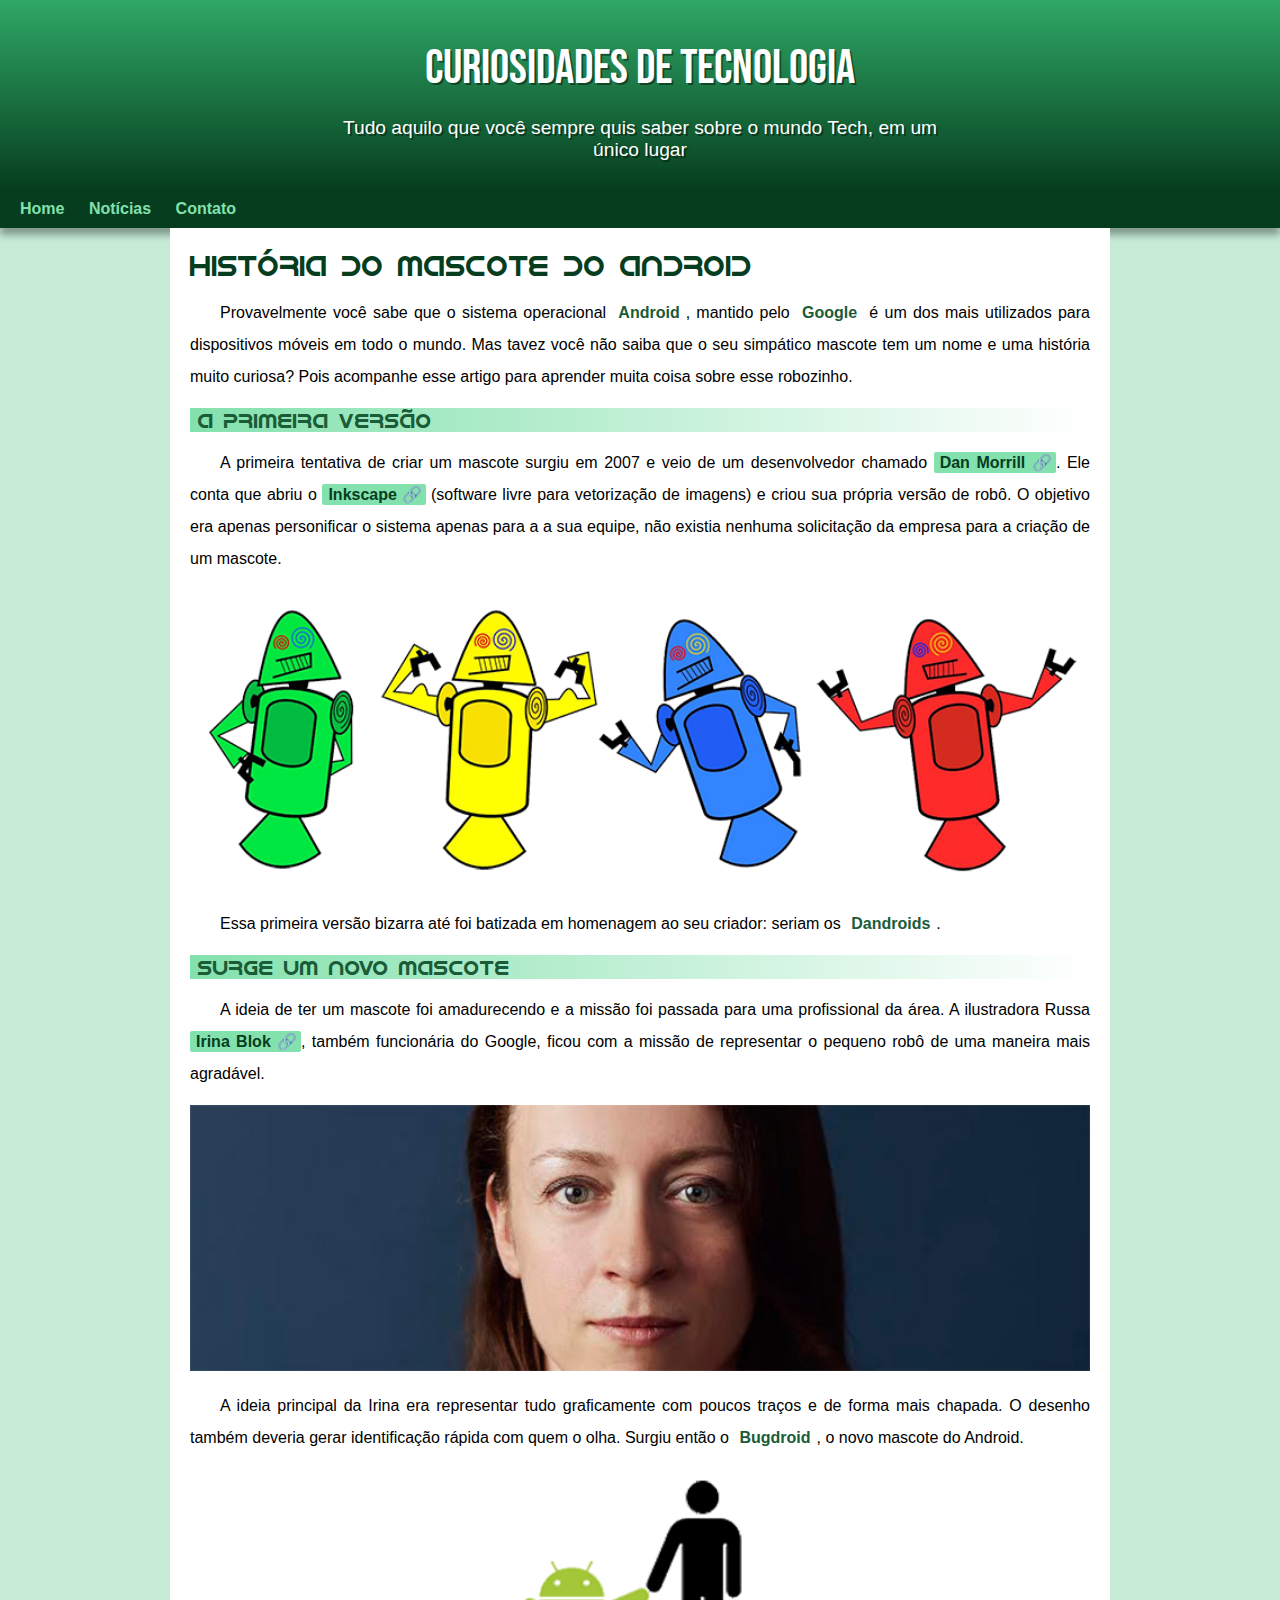
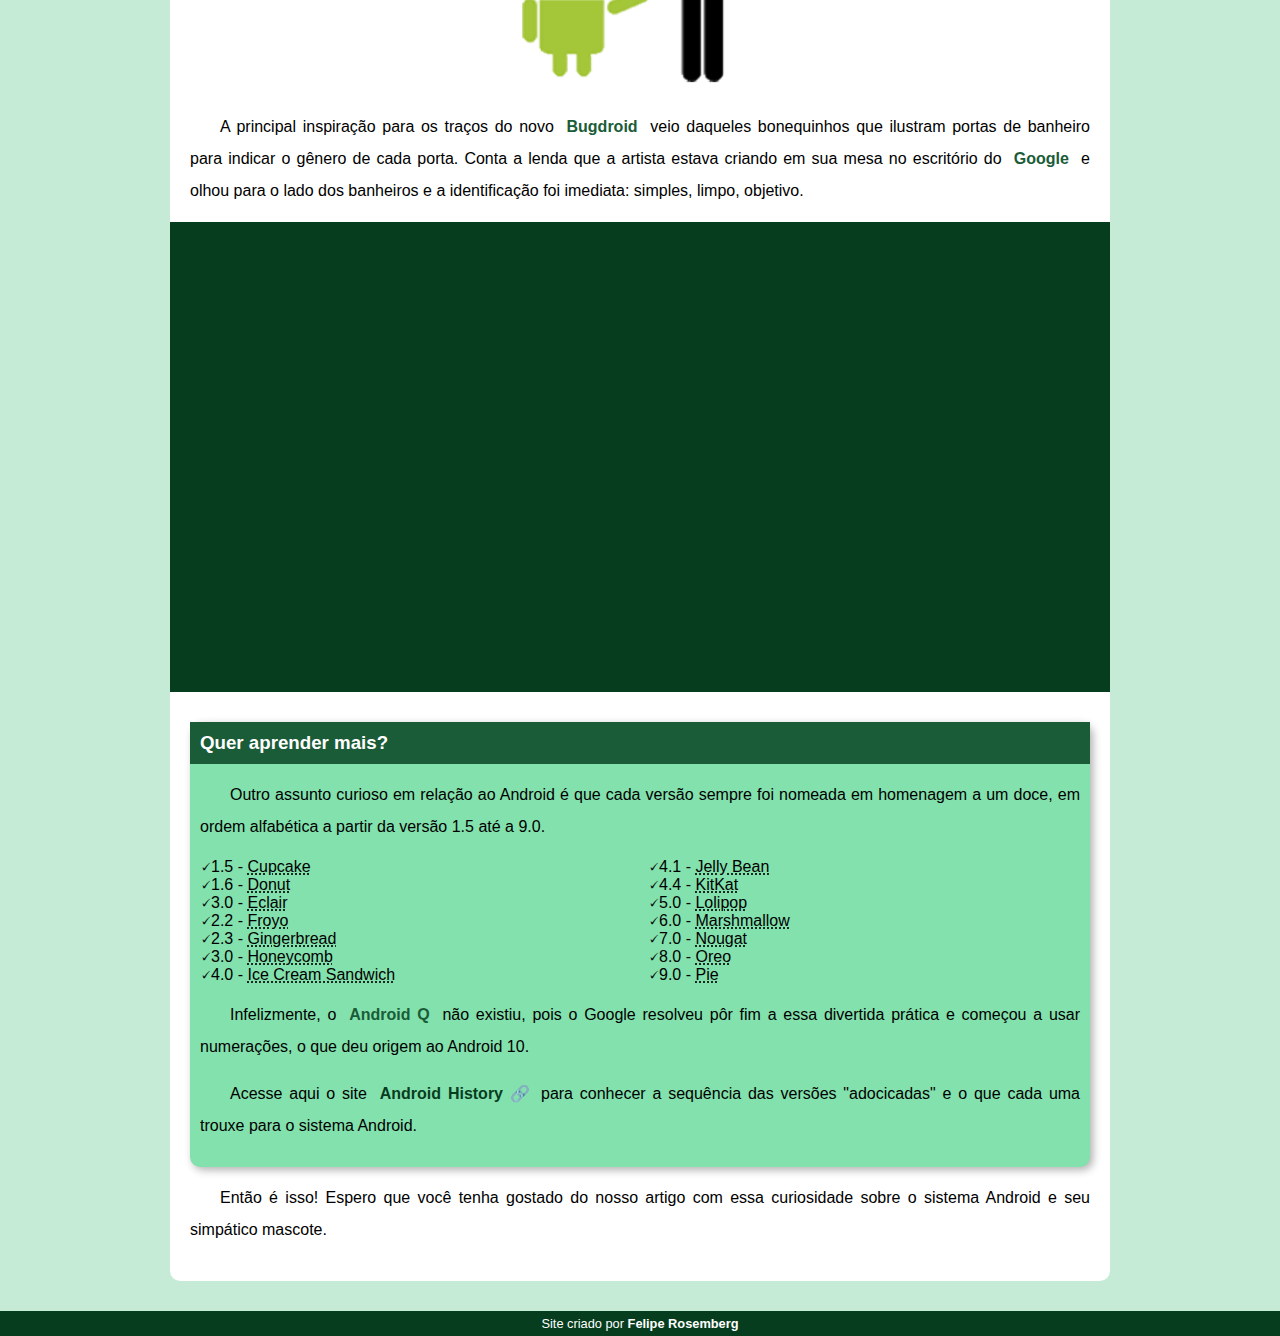
<file: index.html>
<!DOCTYPE html>
<html lang="pt-br"> 
<head>
    <meta charset="UTF-8">
    <meta http-equiv="X-UA-Compatible" content="IE=edge">
    <meta name="viewport" content="width=device-width, initial-scale=1.0">
    <title>Como surgiu o mascote do Android</title>
    <link rel="shortcut icon" href="imagens/favicon.ico" type="image/x-icon">
    <link rel="stylesheet" href="estilo/style.css">
    
</head>
<body>
    <header>
        <h1>
            Curiosidades de Tecnologia
        </h1>
        <p>
            Tudo aquilo que você sempre quis saber sobre o mundo Tech, em um único lugar
        </p>
    </header>
    <nav>
        <a href="#">Home</a>
        <a href="#">Notícias</a>
        <a href="#">Contato</a>
    </nav>
    <main>
        <article>
            <h1>História do Mascote do Android</h1>

            <p>Provavelmente você sabe que o sistema operacional <strong>Android</strong>, mantido pelo <strong>Google</strong> é um dos mais utilizados para dispositivos móveis em todo o mundo. Mas tavez você não saiba que o seu simpático mascote tem um nome e uma história muito curiosa? Pois acompanhe esse artigo para aprender muita coisa sobre esse robozinho.</p>

            <h2> A primeira versão</h2>

            <p>A primeira tentativa de criar um mascote surgiu em 2007 e veio de um desenvolvedor chamado <a href="https://ausdroid.net/2013/01/04/dan-morrill-shows-us-the-android-mascots-that-could-have-been/" target="_blank" class="externo">Dan Morrill</a>. Ele conta que abriu o <a href="https://inkscape.org/pt-br/" target="_blank" class="externo">Inkscape</a> (software livre para vetorização de imagens) e criou sua própria versão de robô. O objetivo era apenas personificar o sistema apenas para a a sua equipe, não existia nenhuma solicitação da empresa para a criação de um mascote.</p>

            <picture>
                <source media="(max-width: 670px)" srcset="imagens/dan-droids-pq.png">
                <img src="imagens/dan-droids.png" alt="Primeiro mascote do Android">
            </picture>

            <p>Essa primeira versão bizarra até foi batizada em homenagem ao seu criador: seriam os <strong>Dandroids</strong>.</p>

            <h2>Surge um novo mascote</h2>

            <p>A ideia de ter um mascote foi amadurecendo e a missão foi passada para uma profissional da área. A ilustradora Russa <a href="https://www.irinablok.com/android" target="_blank" class="externo">Irina Blok</a>, também funcionária do Google, ficou com a missão de representar o pequeno robô de uma maneira mais agradável.</p>

            <picture>
                <source media="(max-width: 670px)" srcset="imagens/irina-blok-pq.jpg">
                <img src="imagens/irina-blok.jpg" alt="Irina Blok, criadora do Bugdroid">
            </picture>

            <p>A ideia principal da Irina era representar tudo graficamente com poucos traços e de forma mais chapada. O desenho também deveria gerar identificação rápida com quem o olha. Surgiu então o <strong>Bugdroid</strong>, o novo mascote do Android.</p>

            <img src="imagens/bugdroid.png" class="pequena" alt="Bugdroid">

            <p>A principal inspiração para os traços do novo <strong>Bugdroid</strong> veio daqueles bonequinhos que ilustram portas de banheiro para indicar o gênero de cada porta. Conta a lenda que a artista estava criando em sua mesa no escritório do <strong>Google</strong> e olhou para o lado dos banheiros e a identificação foi imediata: simples, limpo, objetivo.</p>

            <div class="video"><iframe width="560" height="315" src="https://www.youtube.com/embed/l2UDgpLz20M" title="YouTube video player" frameborder="0" allow="accelerometer; autoplay; clipboard-write; encrypted-media; gyroscope; picture-in-picture; web-share" allowfullscreen></iframe></div>
            
            <aside>
                <h3>Quer aprender mais?</h3>
                <p>Outro assunto curioso em relação ao Android é que cada versão sempre foi nomeada em homenagem a um doce, em ordem alfabética a partir da versão 1.5 até a 9.0. </p>
                <ul>
                    <li>1.5 - <abbr title="Bolo de Copo">Cupcake</abbr></li>
                    <li>1.6 - <abbr title="Rosquinha">Donut</abbr></li>
                    <li>3.0 - <abbr title="Bomba">Eclair</abbr></li>
                    <li>2.2 - <abbr title="Iorgurte Congelado">Froyo</abbr></li>
                    <li>2.3 - <abbr title="Biscoito de Gengibre">Gingerbread</abbr></li>
                    <li>3.0 - <abbr title="Favo de Mel">Honeycomb</abbr></li>
                    <li>4.0 - <abbr title="Sanduiche de Sorvete">Ice Cream Sandwich</abbr></li>
                    <li>4.1 - <abbr title="Jujuba">Jelly Bean</abbr></li>
                    <li>4.4 - <abbr title="KitKat">KitKat</abbr></li>
                    <li>5.0 - <abbr title="Pirulito">Lolipop</abbr></li>
                    <li>6.0 - <abbr title="Marshmallow">Marshmallow</abbr></li>
                    <li>7.0 - <abbr title="Torrone">Nougat</abbr></li>
                    <li>8.0 - <abbr title="Oreo">Oreo</abbr></li>
                    <li>9.0 - <abbr title="Torta">Pie</abbr></li>
                </ul>
                <p>Infelizmente, o <strong>Android Q</strong> não existiu, pois o Google resolveu pôr fim a essa divertida prática e começou a usar numerações, o que deu origem ao Android 10.</p>
                <p>Acesse aqui o site <a href="https://www.android.com/intl/pt-BR_br/history/" target="_blank" class="externo">Android History</a> para conhecer a sequência das versões "adocicadas" e o que cada uma trouxe para o sistema Android.</p>
            </aside>

            <p>Então é isso! Espero que você tenha gostado do nosso artigo com essa curiosidade sobre o sistema Android e seu simpático mascote. </p>
        </article>
    </main>
    <footer>
        <p>Site criado por <a href="https://github.com/gustavoguanabara/html-css/blob/master/desafios/modulo-02/d010/desafio-android.pdf" target="_blank">Felipe Rosemberg</p>
    </footer>
</body>
</html>
</file>
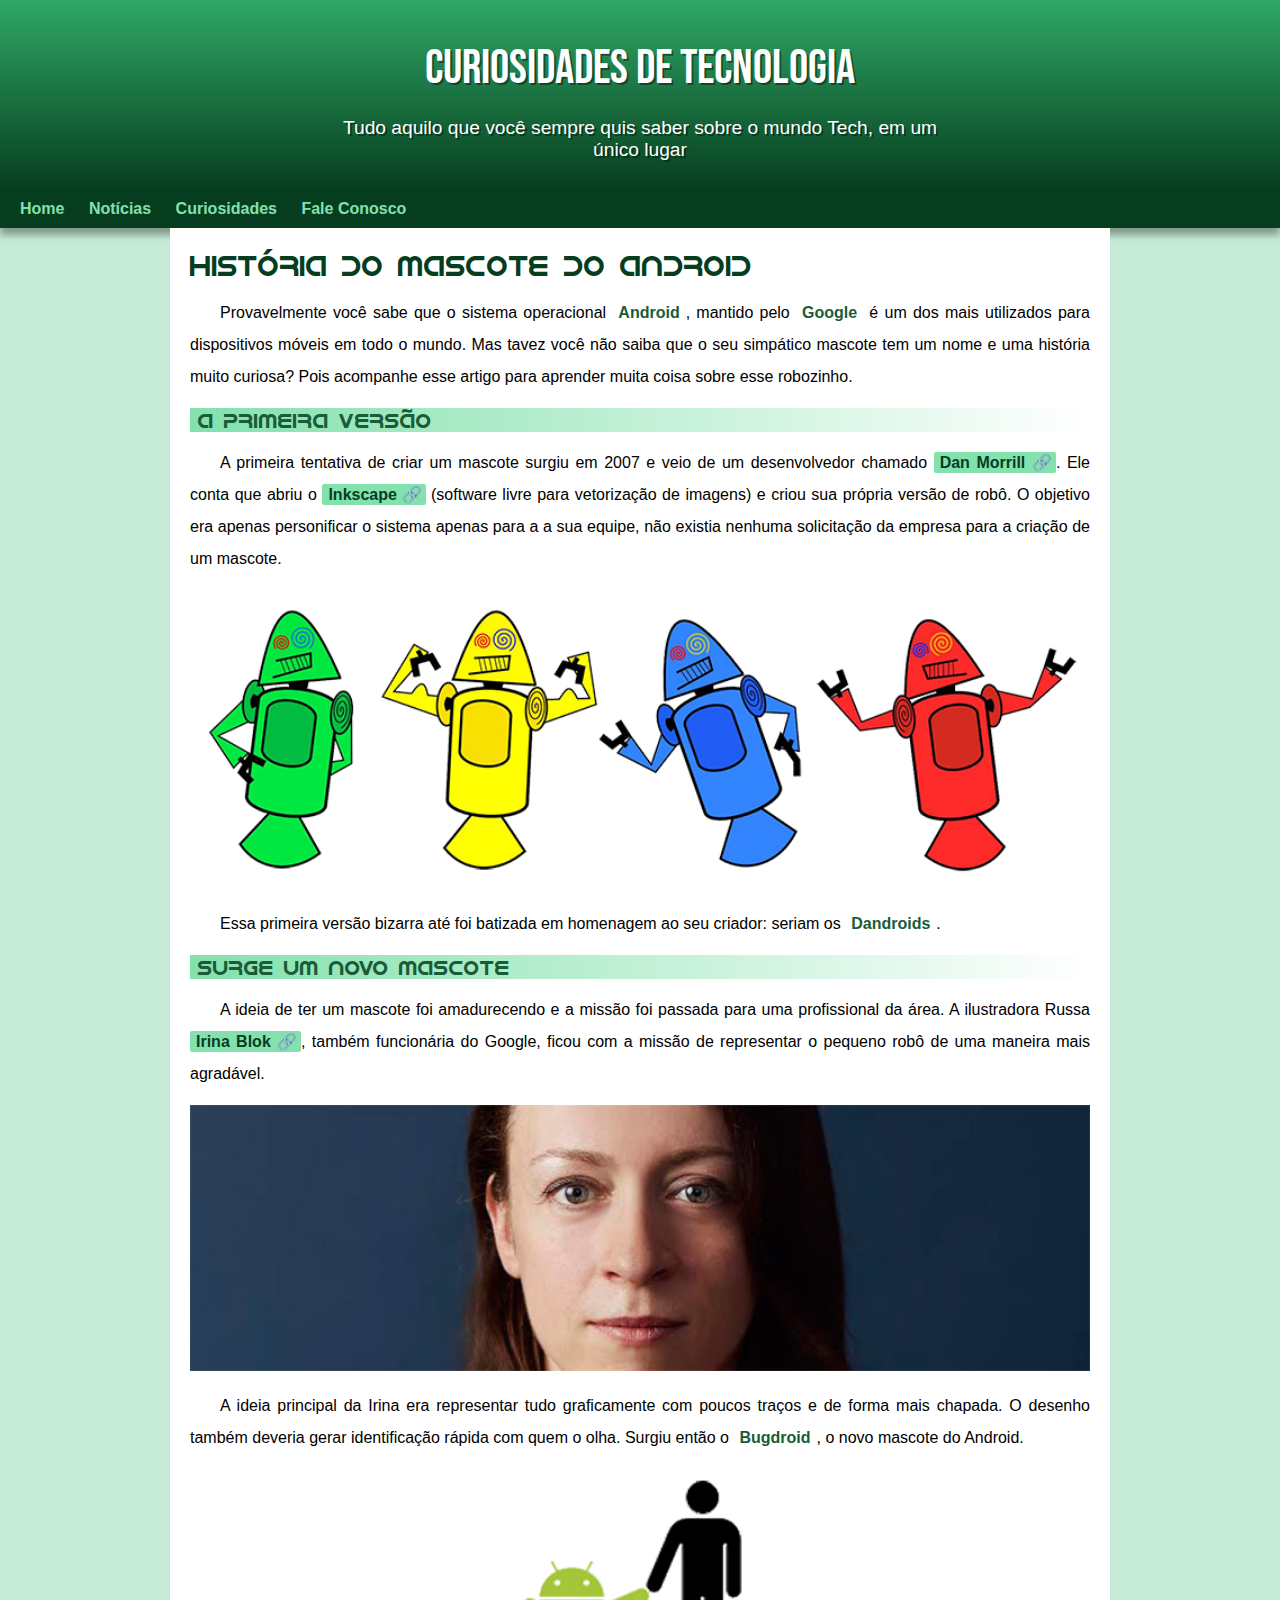
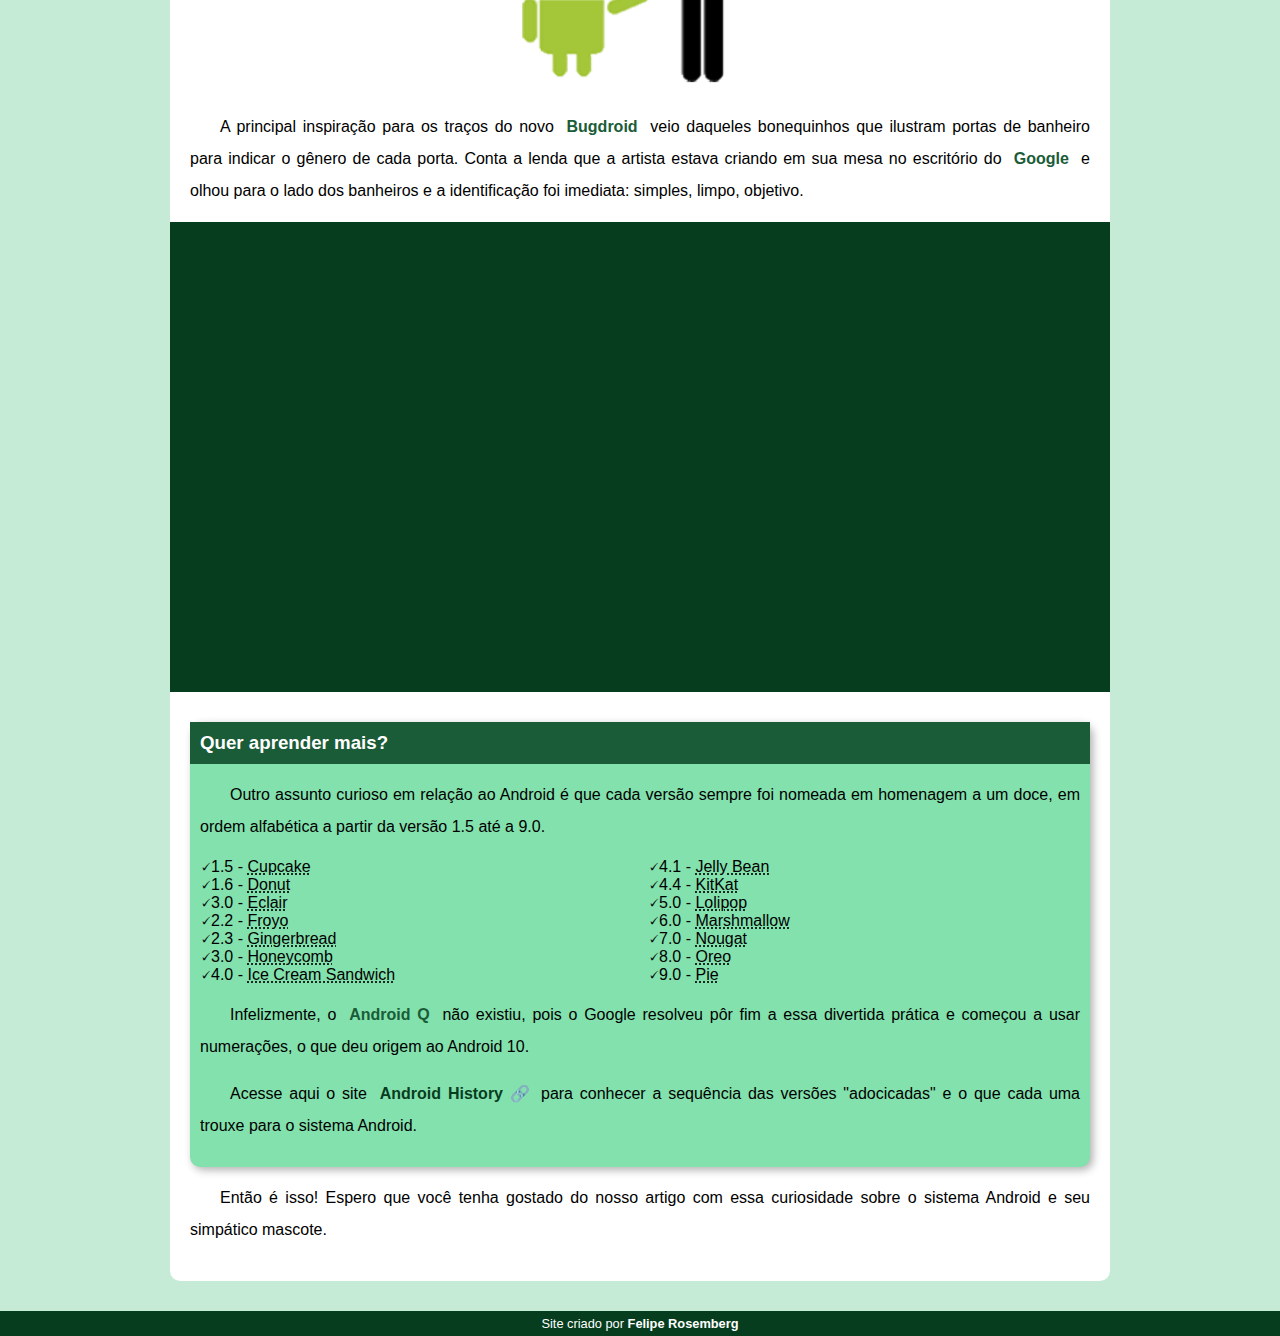
<file: android.html>
<!DOCTYPE html>
<html lang="pt-br">
<head>
    <meta charset="UTF-8">
    <meta http-equiv="X-UA-Compatible" content="IE=edge">
    <meta name="viewport" content="width=device-width, initial-scale=1.0">
    <title>Como surgiu o mascote do Android</title>
    <link rel="shortcut icon" href="imagens/favicon.ico" type="image/x-icon">
    <link rel="stylesheet" href="estilo/style.css">
    
</head>
<body>
    <header>
        <h1>
            Curiosidades de Tecnologia
        </h1>
        <p>
            Tudo aquilo que você sempre quis saber sobre o mundo Tech, em um único lugar
        </p>
    </header>
    <nav>
        <a href="#">Home</a>
        <a href="#">Notícias</a>
        <a href="#">Curiosidades</a>
        <a href="#">Fale Conosco</a>
    </nav>
    <main>
        <article>
            <h1>História do Mascote do Android</h1>

            <p>Provavelmente você sabe que o sistema operacional <strong>Android</strong>, mantido pelo <strong>Google</strong> é um dos mais utilizados para dispositivos móveis em todo o mundo. Mas tavez você não saiba que o seu simpático mascote tem um nome e uma história muito curiosa? Pois acompanhe esse artigo para aprender muita coisa sobre esse robozinho.</p>

            <h2> A primeira versão</h2>

            <p>A primeira tentativa de criar um mascote surgiu em 2007 e veio de um desenvolvedor chamado <a href="https://ausdroid.net/2013/01/04/dan-morrill-shows-us-the-android-mascots-that-could-have-been/" target="_blank" class="externo">Dan Morrill</a>. Ele conta que abriu o <a href="https://inkscape.org/pt-br/" target="_blank" class="externo">Inkscape</a> (software livre para vetorização de imagens) e criou sua própria versão de robô. O objetivo era apenas personificar o sistema apenas para a a sua equipe, não existia nenhuma solicitação da empresa para a criação de um mascote.</p>

            <picture>
                <source media="(max-width: 670px)" srcset="imagens/dan-droids-pq.png">
                <img src="imagens/dan-droids.png" alt="Primeiro mascote do Android">
            </picture>

            <p>Essa primeira versão bizarra até foi batizada em homenagem ao seu criador: seriam os <strong>Dandroids</strong>.</p>

            <h2>Surge um novo mascote</h2>

            <p>A ideia de ter um mascote foi amadurecendo e a missão foi passada para uma profissional da área. A ilustradora Russa <a href="https://www.irinablok.com/android" target="_blank" class="externo">Irina Blok</a>, também funcionária do Google, ficou com a missão de representar o pequeno robô de uma maneira mais agradável.</p>

            <picture>
                <source media="(max-width: 670px)" srcset="imagens/irina-blok-pq.jpg">
                <img src="imagens/irina-blok.jpg" alt="Irina Blok, criadora do Bugdroid">
            </picture>

            <p>A ideia principal da Irina era representar tudo graficamente com poucos traços e de forma mais chapada. O desenho também deveria gerar identificação rápida com quem o olha. Surgiu então o <strong>Bugdroid</strong>, o novo mascote do Android.</p>

            <img src="imagens/bugdroid.png" class="pequena" alt="Bugdroid">

            <p>A principal inspiração para os traços do novo <strong>Bugdroid</strong> veio daqueles bonequinhos que ilustram portas de banheiro para indicar o gênero de cada porta. Conta a lenda que a artista estava criando em sua mesa no escritório do <strong>Google</strong> e olhou para o lado dos banheiros e a identificação foi imediata: simples, limpo, objetivo.</p>

            <div class="video"><iframe width="560" height="315" src="https://www.youtube.com/embed/l2UDgpLz20M" title="YouTube video player" frameborder="0" allow="accelerometer; autoplay; clipboard-write; encrypted-media; gyroscope; picture-in-picture; web-share" allowfullscreen></iframe></div>
            
            <aside>
                <h3>Quer aprender mais?</h3>
                <p>Outro assunto curioso em relação ao Android é que cada versão sempre foi nomeada em homenagem a um doce, em ordem alfabética a partir da versão 1.5 até a 9.0. </p>
                <ul>
                    <li>1.5 - <abbr title="Bolo de Copo">Cupcake</abbr></li>
                    <li>1.6 - <abbr title="Rosquinha">Donut</abbr></li>
                    <li>3.0 - <abbr title="Bomba">Eclair</abbr></li>
                    <li>2.2 - <abbr title="Iorgurte Congelado">Froyo</abbr></li>
                    <li>2.3 - <abbr title="Biscoito de Gengibre">Gingerbread</abbr></li>
                    <li>3.0 - <abbr title="Favo de Mel">Honeycomb</abbr></li>
                    <li>4.0 - <abbr title="Sanduiche de Sorvete">Ice Cream Sandwich</abbr></li>
                    <li>4.1 - <abbr title="Jujuba">Jelly Bean</abbr></li>
                    <li>4.4 - <abbr title="KitKat">KitKat</abbr></li>
                    <li>5.0 - <abbr title="Pirulito">Lolipop</abbr></li>
                    <li>6.0 - <abbr title="Marshmallow">Marshmallow</abbr></li>
                    <li>7.0 - <abbr title="Torrone">Nougat</abbr></li>
                    <li>8.0 - <abbr title="Oreo">Oreo</abbr></li>
                    <li>9.0 - <abbr title="Torta">Pie</abbr></li>
                </ul>
                <p>Infelizmente, o <strong>Android Q</strong> não existiu, pois o Google resolveu pôr fim a essa divertida prática e começou a usar numerações, o que deu origem ao Android 10.</p>
                <p>Acesse aqui o site <a href="https://www.android.com/intl/pt-BR_br/history/" target="_blank" class="externo">Android History</a> para conhecer a sequência das versões "adocicadas" e o que cada uma trouxe para o sistema Android.</p>
            </aside>

            <p>Então é isso! Espero que você tenha gostado do nosso artigo com essa curiosidade sobre o sistema Android e seu simpático mascote. </p>
        </article>
    </main>
    <footer>
        <p>Site criado por <a href="https://github.com/gustavoguanabara/html-css/blob/master/desafios/modulo-02/d010/desafio-android.pdf" target="_blank">Felipe Rosemberg</p>
    </footer>
</body>
</html>
</file>
<file: estilo/style.css>
@charset "UTF-8";


@font-face {
    font-family: 'Android';
    src: url('../fontes/idroid.otf') format('opentype');
    font-weight: normal;
}

@font-face {
    font-family: 'Bebas Neue';
    src: url('../fontes/BebasNeue-Regular.ttf') format('opentype');
    font-weight: normal;
}

:root {
    --cor0:#c5ebd6;
    --cor1:#83e1ad;
    --cor2:#3ddc84;
    --cor3:#2fa866;
    --cor4:#1a5c37;
    --cor5:#063d1e;

    --fonte-padrao: Arial, Verdana, Helvetica, sans-serif;
    --fonte-destaque: 'Bebas Neue', cursiva;
    --fonte-android: 'Android', cursiva;
}

* {
    margin: 0px;
    padding: 0px;
}

body {
    background-color: var(--cor0);
    font-family: var(--fonte-padrao);
}

a.externo::after {
    content: '\00A0\1F517';
}

header {
    background-image: linear-gradient(to bottom, var(--cor3),var(--cor5));
    min-height: 150px;
    text-align: center;
    padding-top: 40px;
}

header > h1 {
    color:white ;
    font-family: var(--fonte-destaque);
    font-size: 3em;
    font-weight: normal;
    margin-bottom: 20px;
    text-shadow: 2px 2px 0px rgba(0, 0, 0, 0.411);
}

header > p {
    color: white;
    font-family: var(--fonte-padrao);
    font-size: 1.2em;
    max-width: 600px;
    padding-left: 10px;
    padding-right: 10px;
    margin: auto;
    padding-bottom: 20px;
    text-shadow: 2px 2px 0px rgba(0, 0, 0, 0.411);
}

nav {
    background-color: var(--cor5);
    padding: 10px;
    box-shadow: 0px 7px 7px rgba(0, 0, 0, 0.342);
}

nav > a {
    color: var(--cor1);
    padding: 10px;
    text-decoration: none;
    font-weight: bold;
    border-radius: 5px;
    transition-duration: 0.5s;
}

nav > a:hover {
    background-color: var(--cor2);
    color: var(--cor5);
}

main {
    background-color: white;
    min-width: 300px;
    max-width: 900px;
    margin: auto;
    margin-bottom: 30px;
    padding: 20px;
    box-sizing: 0px 0px 10px rgba(0, 0, 0, 0.411);
    border-bottom-left-radius: 10px;
    border-bottom-right-radius: 10px;
}

main h1 {
    color: var(--cor5);
    font-family: var(--fonte-android);
    font-weight: normal;
    font-size: 1.8em;
}

main h2 {
    font-family: var(--fonte-android);
    color: var(--cor4);
    font-size: 1.3em;
    font-weight: normal;
    background-image: linear-gradient(to right, var(--cor1), transparent);
    text-indent: 8px;
}

main p {
    margin: 15px 0px;
    text-align: justify;
    text-indent: 30px;
    font-size: 1em;
    line-height: 2em;
}

main strong {
    color: var(--cor4);
    font-weight: bold;
    padding: 2px 6px;
}

main a {
    text-decoration: none;
    font-weight: bold;
    color: var(--cor5);
    background-color: var(--cor1);
    padding: 2px 2px 2px 6px;
    border-radius: 2px;
}

main a:hover {
    text-decoration: underline;
    color: var(--cor4);
}

main img {
    width: 100%;
}

main img.pequena {
    max-width: 350px;
    display: block;
    margin: auto;
}

div.video {
    background-color: var(--cor5);
    margin: 0px -20px 30px -20px;
    padding: 20px;
    padding-bottom: 50%;
    position: relative;
}

div.video > iframe {
    position: absolute;
    top: 5%;
    left: 5%;
    width: 90%;
    height: 90%;
}

aside {
    background-color: var(--cor1);
    padding: 10px;
    border-radius: 10px;
    box-shadow: 3px 3px 8px rgba(0, 0, 0, 0.308);
}

aside > h3 {
    background-color: var(--cor4);
    color: white;
    padding: 10px;
    margin: -10px -10px 0px -10px; 
}

aside > ul {
    list-style-type: '\1F5F8';
    list-style-position: inside;
    columns: 2;
}

footer {
    background-color: var(--cor5);
    color: white;
    text-align: center;
    font-size: 0.8em;
    padding: 5px;
}

footer > p > a {
    color: white;
    font-weight: bolder;
    text-decoration: none;
}

footer a:hover {
    text-decoration: underline;
    color: var(--cor1);
}
</file>
